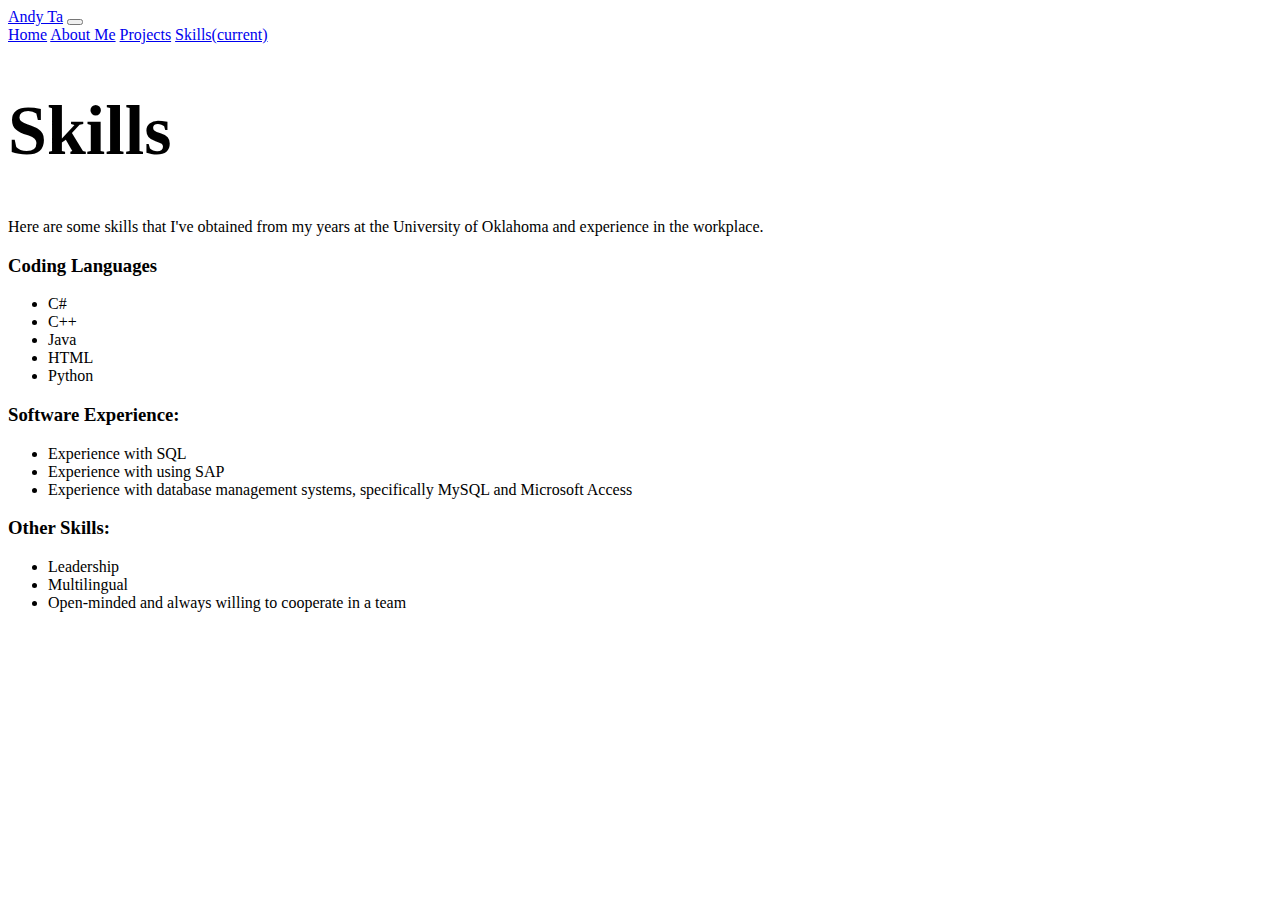
<file: skills.html>
﻿<!DOCTYPE html>

<html lang="en" xmlns="http://www.w3.org/1999/xhtml">
<head>
    <!-- Required meta tags -->
    <meta charset="utf-8">
    <meta name="viewport" content="width=device-width, initial-scale=1, shrink-to-fit=no">

    <!-- Bootstrap CSS -->
    <link rel="stylesheet" href="https://cdn.jsdelivr.net/npm/bootstrap@4.5.3/dist/css/bootstrap.min.css" integrity="sha384-TX8t27EcRE3e/ihU7zmQxVncDAy5uIKz4rEkgIXeMed4M0jlfIDPvg6uqKI2xXr2" crossorigin="anonymous">

    <title>Andy Ta's Website</title>
</head>

<body>
    <script src="https://cdn.jsdelivr.net/npm/bootstrap@4.5.3/dist/js/bootstrap.bundle.min.js" integrity="sha384-ho+j7jyWK8fNQe+A12Hb8AhRq26LrZ/JpcUGGOn+Y7RsweNrtN/tE3MoK7ZeZDyx" crossorigin="anonymous"></script>

    <nav class="navbar navbar-expand-lg navbar-dark bg-dark">
        <a class="navbar-brand" href="index.html">Andy Ta</a>
        <button class="navbar-toggler" type="button" data-toggle="collapse" data-target="#navbarNavAltMarkup" aria-controls="navbarNavAltMarkup" aria-expanded="false" aria-label="Toggle navigation">
            <span class="navbar-toggler-icon"></span>
        </button>
        <div class="collapse navbar-collapse" id="navbarNavAltMarkup">
            <div class="navbar-nav">
                <a class="nav-link" href="index.html">Home</a>
                <a class="nav-link" href="about.html">About Me</a>
                <a class="nav-link" href="project.html">Projects</a>
                <a class="nav-link active" href="skills.html">Skills<span class="sr-only">(current)</span></a>
            </div>
        </div>
    </nav>

    <div class="jumbotron text-center">
        <h1 style="font-size:70px">Skills</h1>
        <p>Here are some skills that I've obtained from my years at the University of Oklahoma and experience in the workplace.</p>
    </div>

    <div class="container">
        <div class="row">
            <div class="col-sm-4">
                <h3>Coding Languages</h3>   
                <ul>
                    <li>C#</li>
                    <li>C++</li>
                    <li>Java</li>
                    <li>HTML</li>
                    <li>Python</li>
                </ul>
            </div>
            <div class="col-sm-4">
                <h3>Software Experience:</h3>
                <ul>
                    <li>Experience with SQL</li>
                    <li>Experience with using SAP</li>
                    <li>Experience with database management systems, specifically MySQL and Microsoft Access</li>
                </ul>
            </div>
            <div class="col-sm-4">
                <h3>Other Skills:</h3>
                <ul>
                    <li>Leadership</li>
                    <li>Multilingual</li>
                    <li>Open-minded and always willing to cooperate in a team</li>
                </ul>
            </div>
        </div>
    </div>
</body>
</html>
</file>
